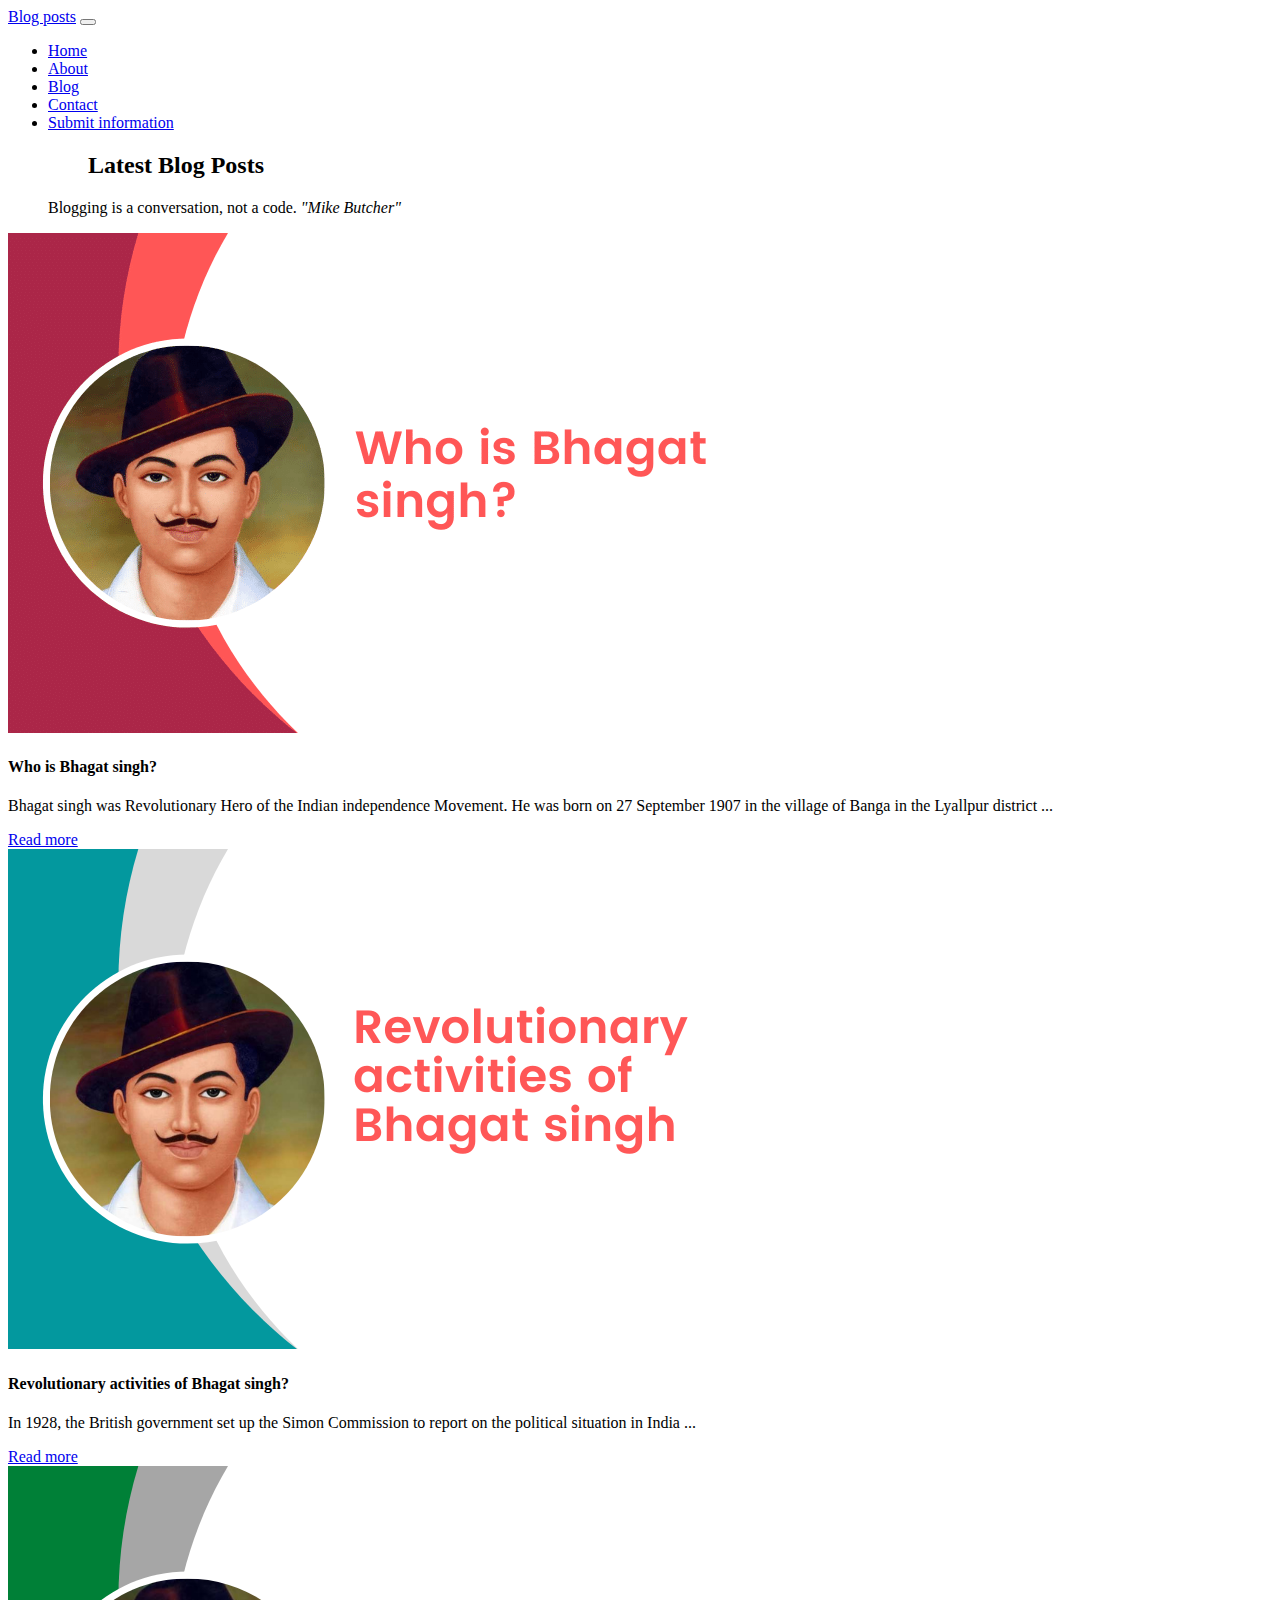
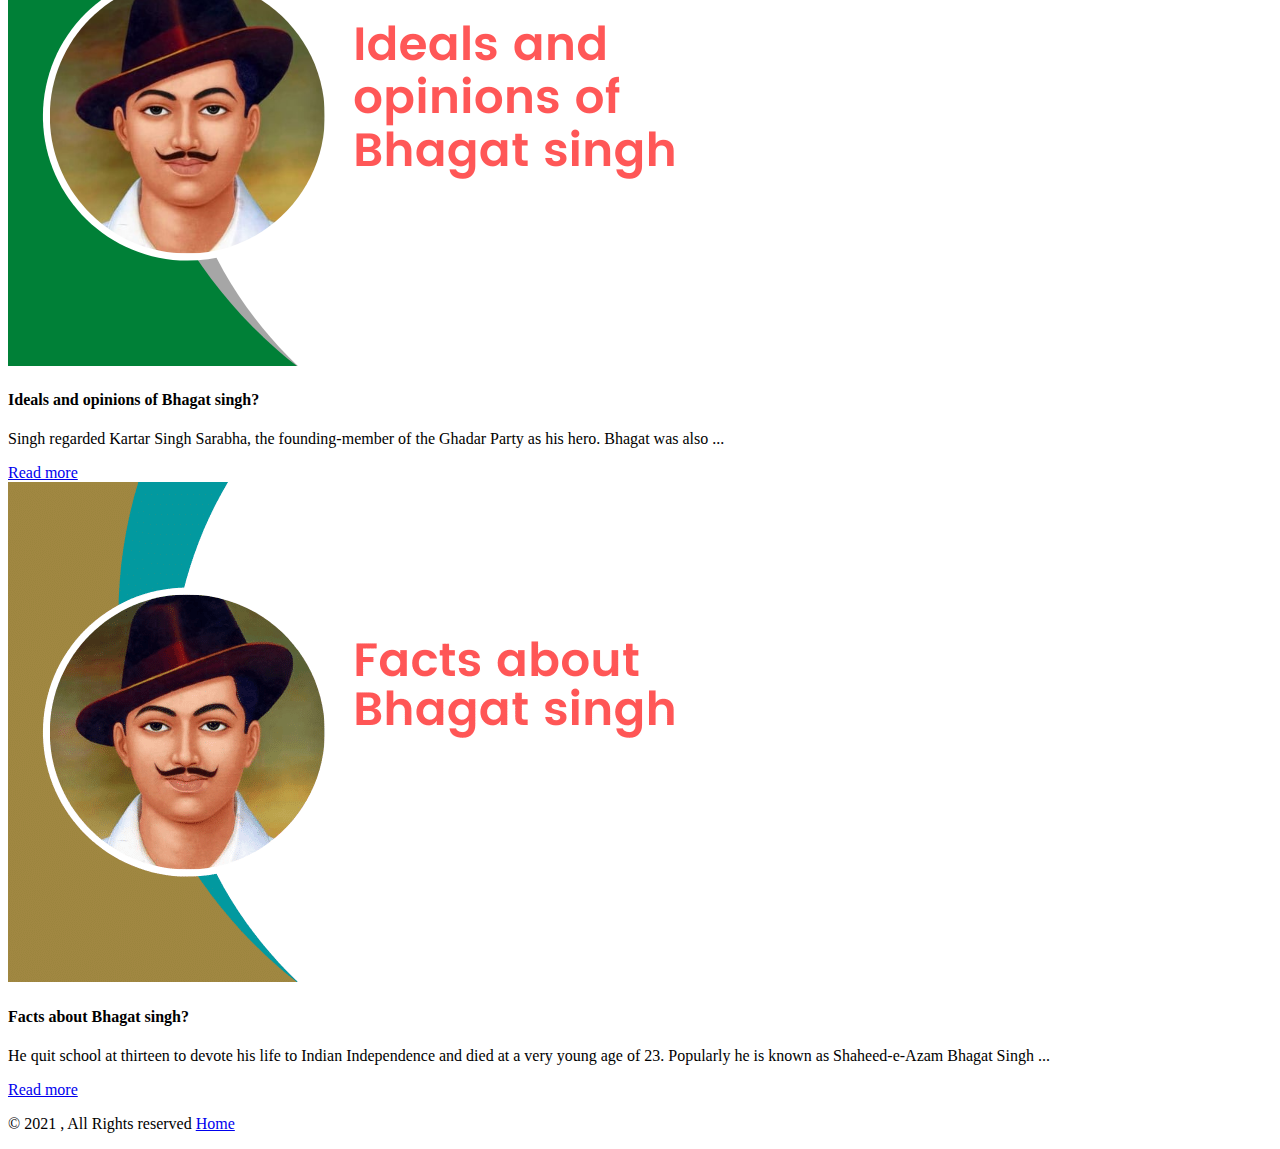
<file: blog.html>
<!doctype html>
<html lang="en">

<head>
    <!-- Required meta tags -->
    <meta charset="utf-8">
    <meta name="viewport" content="width=device-width, initial-scale=1">

    <!-- Bootstrap CSS -->
    <link href="https://cdn.jsdelivr.net/npm/bootstrap@5.1.3/dist/css/bootstrap.min.css" rel="stylesheet"
        integrity="sha384-1BmE4kWBq78iYhFldvKuhfTAU6auU8tT94WrHftjDbrCEXSU1oBoqyl2QvZ6jIW3" crossorigin="anonymous">

    <title>Blog post!</title>
</head>

<body>
    <nav class="navbar navbar-expand-lg navbar-light bg-dark">
        <div class="container container-fluid navbar navbar-dark bg-dark">
            <a class="navbar-brand" href="#">Blog posts</a>
            <button class="navbar-toggler" type="button" data-bs-toggle="collapse"
                data-bs-target="#navbarSupportedContent" aria-controls="navbarSupportedContent" aria-expanded="false"
                aria-label="Toggle navigation">
                <span class="navbar-toggler-icon"></span>
            </button>
            
            <ul class="nav navbar-nav navbar-right">
                <li class="nav-item">
                    <a class="nav-link " aria-current="page" href="/">Home</a>
                </li>
                <li class="nav-item">
                    <a class="nav-link" href="about.html">About</a>
                </li>
                <li class="nav-item">
                    <a class="nav-link active" href="blog.html">Blog</a>
                </li>
                <li class="nav-item">
                    <a class="nav-link" href="contact.html">Contact</a>
                </li>
                <li class="nav-item " style="width: 200px;">
                    <a class="nav-link" href="submit.html">Submit information</a>
                </li>
            </ul>
        </div>
    </nav>
    <figure class="text-center my-3">
        <blockquote class="blockquote">
            <h2>Latest Blog Posts</h2>
        </blockquote>
        <figcaption class="blockquote-footer">
            Blogging is a conversation, not a code. <cite title="Source Title">"Mike Butcher"</cite>
        </figcaption>
    </figure>

    <div class="container">
        <div class="album py-5 bg-light">
            <div class="container">

                <div class="row row-cols-1 row-cols-sm-2 row-cols-md-3 g-3">
                    <div class="col">
                        <div class="card shadow-sm">
                            <img src="bhagat-blog-1.png" alt="Post-thumbnail">

                            <div class="card-body">
                                <h4>Who is Bhagat singh?</h4>
                                <p class="card-text">Bhagat singh was Revolutionary Hero of the Indian independence Movement. 
                                    He was born on 27 September 1907 in the village of Banga in the 
                                    Lyallpur district ...
                                </p>
                                <div class="d-flex justify-content-between align-items-center">
                                    <div >
                                        <a class="btn btn-primary" href="Who-is-Bhagat-singh.html" role="button">Read more</a>
                                    </div>
                                </div>
                            </div>
                        </div>
                    </div>
                    <div class="col">
                        <div class="card shadow-sm">
                            <img src="bhagat-blog-2.png" alt="Post-thumbnail">


                            <div class="card-body">
                                <h4>Revolutionary activities of Bhagat singh?</h4>
                                <p class="card-text">In 1928, the British government set up the Simon Commission to report on the political situation in India ...</p>
                                <div class="d-flex justify-content-between align-items-center">
                                    <div >
                                        <a class="btn btn-primary" href="Revolutionary-activities-of-Bhagat-singh.html" role="button">Read more</a>
                                    </div>
                                </div>
                            </div>
                        </div>
                    </div>
                    <div class="col">
                        <div class="card shadow-sm">
                            <img src="bhagat-blog-3.png" alt="Post-thumbnail">
                            <div class="card-body">
                                <h4>Ideals and opinions of Bhagat singh?</h4>

                                <p class="card-text">Singh regarded Kartar Singh Sarabha, the founding-member of the Ghadar Party as his hero. Bhagat was also ...</p>
                                <div class="d-flex justify-content-between align-items-center">
                                    <div >
                                        <a class="btn btn-primary" href="Ideals-and-opinions-of-Bhagat-singh.html" role="button">Read more</a>
                                    </div>
                                </div>
                            </div>
                        </div>
                    </div>

                   
                    <div class="col">
                        <div class="card shadow-sm">
                            <img src="bhagat-blog-5.png" alt="Post-thumbnail">
                            <div class="card-body">
                                <h4>Facts about Bhagat singh?</h4>
                                <p class="card-text">He quit school at thirteen to devote his life to Indian Independence and died at a very young age of 23. Popularly he is known as Shaheed-e-Azam Bhagat Singh ...</p>
                                <div class="d-flex justify-content-between align-items-center">
                                    <div >
                                        <a class="btn btn-primary" href="Facts-about-Bhagat-singh.html" role="button">Read more</a>
                                    </div>
                                </div>
                            </div>
                        </div>
                    </div>
                                   
                    
                   
                </div>
            </div>
        </div>
    </div>
    <footer class="py-3 container border-header">
        
        
        <p class="text-center text-muted">© 2021 , All Rights reserved <a href="/">Home</a> </p>
      </footer>
    <!-- Optional JavaScript; choose one of the two! -->

    <!-- Option 1: Bootstrap Bundle with Popper -->
    <script src="https://cdn.jsdelivr.net/npm/bootstrap@5.1.3/dist/js/bootstrap.bundle.min.js"
        integrity="sha384-ka7Sk0Gln4gmtz2MlQnikT1wXgYsOg+OMhuP+IlRH9sENBO0LRn5q+8nbTov4+1p"
        crossorigin="anonymous"></script>

    <!-- Option 2: Separate Popper and Bootstrap JS -->
    <!--
    <script src="https://cdn.jsdelivr.net/npm/@popperjs/core@2.10.2/dist/umd/popper.min.js" integrity="sha384-7+zCNj/IqJ95wo16oMtfsKbZ9ccEh31eOz1HGyDuCQ6wgnyJNSYdrPa03rtR1zdB" crossorigin="anonymous"></script>
    <script src="https://cdn.jsdelivr.net/npm/bootstrap@5.1.3/dist/js/bootstrap.min.js" integrity="sha384-QJHtvGhmr9XOIpI6YVutG+2QOK9T+ZnN4kzFN1RtK3zEFEIsxhlmWl5/YESvpZ13" crossorigin="anonymous"></script>
    -->
</body>

</html>
</file>
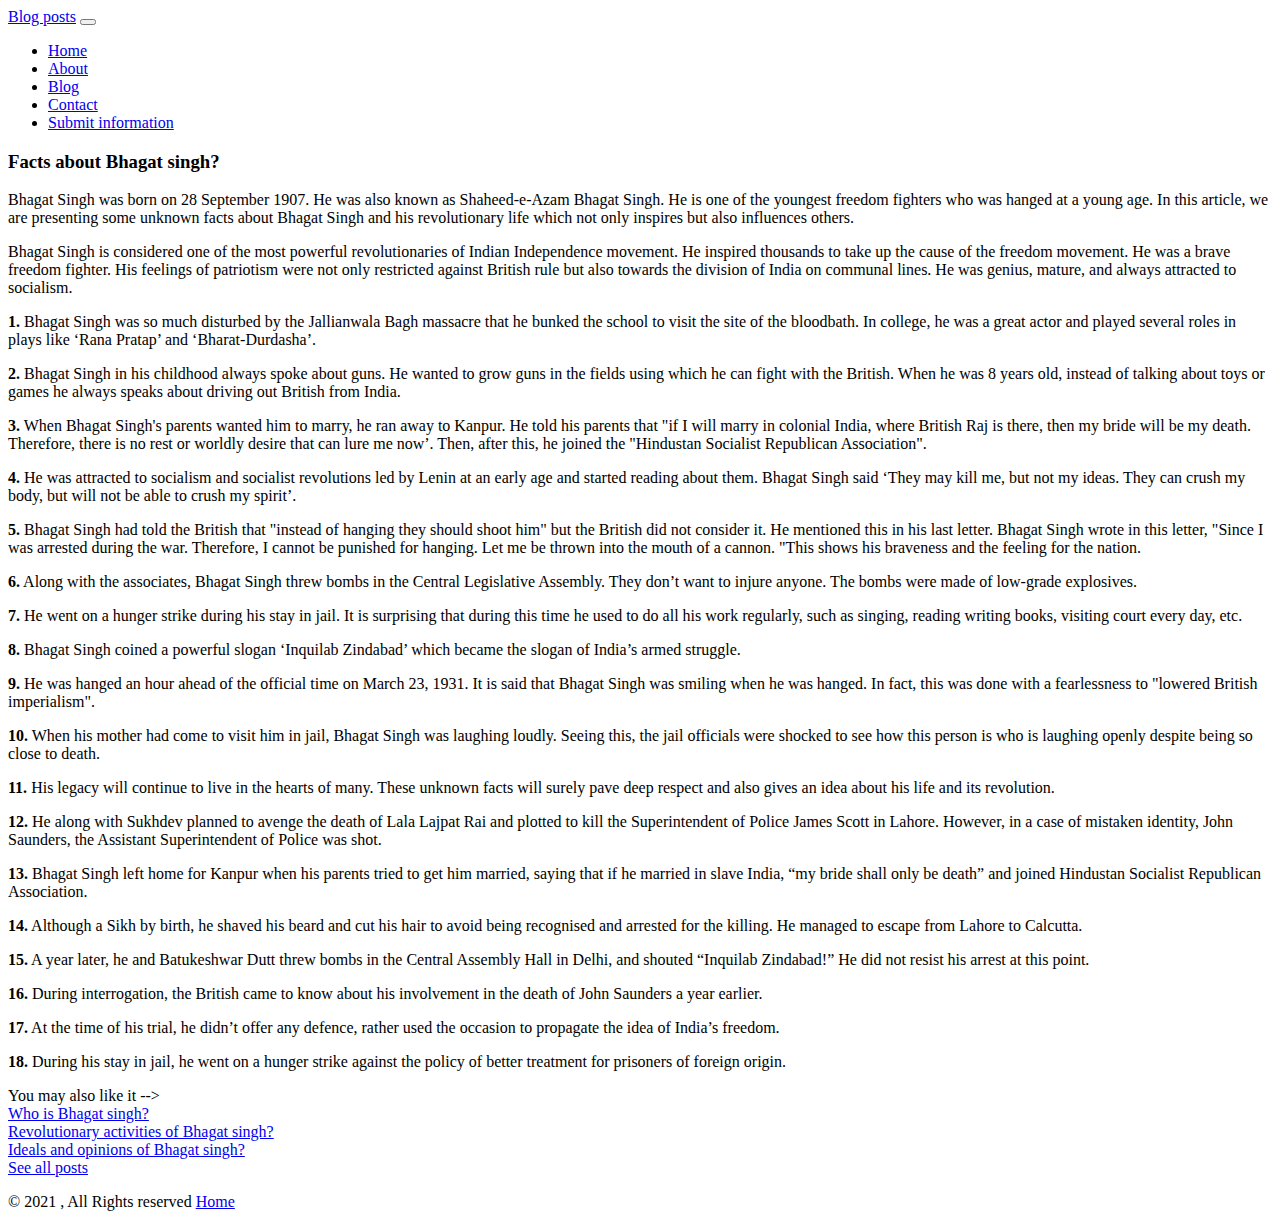
<file: Facts-about-Bhagat-singh.html>
<!doctype html>
<html lang="en">

<head>
    <!-- Required meta tags -->
    <meta charset="utf-8">
    <meta name="viewport" content="width=device-width, initial-scale=1">

    <!-- Bootstrap CSS -->
    <link href="https://cdn.jsdelivr.net/npm/bootstrap@5.1.3/dist/css/bootstrap.min.css" rel="stylesheet"
        integrity="sha384-1BmE4kWBq78iYhFldvKuhfTAU6auU8tT94WrHftjDbrCEXSU1oBoqyl2QvZ6jIW3" crossorigin="anonymous">

    <title>What is Bhagat singh?</title>
</head>

<body>
    <nav class="navbar navbar-expand-lg navbar-light bg-dark">
        <div class="container container-fluid navbar navbar-dark bg-dark">
            <a class="navbar-brand" href="#">Blog posts</a>
            <button class="navbar-toggler" type="button" data-bs-toggle="collapse"
                data-bs-target="#navbarSupportedContent" aria-controls="navbarSupportedContent" aria-expanded="false"
                aria-label="Toggle navigation">
                <span class="navbar-toggler-icon"></span>
            </button>

            <ul class="nav navbar-nav navbar-right">
                <li class="nav-item">
                    <a class="nav-link " aria-current="page" href="/">Home</a>
                </li>
                <li class="nav-item">
                    <a class="nav-link" href="about.html">About</a>
                </li>
                <li class="nav-item">
                    <a class="nav-link active" href="blog.html">Blog</a>
                </li>
                <li class="nav-item">
                    <a class="nav-link" href="contact.html">Contact</a>
                </li>
                <li class="nav-item " style="width: 200px;">
                    <a class="nav-link" href="submit.html">Submit information</a>
                </li>
            </ul>
        </div>
    </nav>

    <div class="container py-3">

        <div class="text-left title py-3">
            <h3>Facts about Bhagat singh? </h3>
            <p>Bhagat Singh was born on 28 September 1907. He was also known as Shaheed-e-Azam Bhagat Singh. He is one
                of
                the youngest freedom fighters who was hanged at a young age. In this article, we are presenting some
                unknown
                facts about Bhagat Singh and his revolutionary life which not only inspires but also influences others.
            <p>
            <p>Bhagat Singh is considered one of the most powerful revolutionaries of Indian Independence movement. He
                inspired thousands to take up the cause of the freedom movement.

                He was a brave freedom fighter. His feelings of patriotism were not only restricted against British rule
                but also towards the division of India on communal lines. He was genius, mature, and always attracted to
                socialism.</p>
            <p><b>1.</b> Bhagat Singh was so much disturbed by the Jallianwala Bagh massacre that he bunked the school
                to visit
                the site of the bloodbath. In college, he was a great actor and played several roles in plays like ‘Rana
                Pratap’ and ‘Bharat-Durdasha’.</p>
            <p><b>2.</b> Bhagat Singh in his childhood always spoke about guns. He wanted to grow guns in the fields
                using
                which he can fight with the British. When he was 8 years old, instead of talking about toys or games he
                always speaks about driving out British from India.
            </p>
            <p><b>3.</b> When Bhagat Singh's parents wanted him to marry, he ran away to Kanpur. He told his parents
                that "if I
                will marry in colonial India, where British Raj is there, then my bride will be my death. Therefore,
                there is no rest or worldly desire that can lure me now’. Then, after this, he joined the "Hindustan
                Socialist Republican Association".
            </p>
            <p><b>4.</b> He was attracted to socialism and socialist revolutions led by Lenin at an early age and
                started
                reading about them. Bhagat Singh said ‘They may kill me, but not my ideas. They can crush my body, but
                will not be able to crush my spirit’.
            </p>
            <p><b>5. </b>Bhagat Singh had told the British that "instead of hanging they should shoot him" but the
                British did
                not consider it. He mentioned this in his last letter. Bhagat Singh wrote in this letter, "Since I was
                arrested during the war. Therefore, I cannot be punished for hanging. Let me be thrown into the mouth of
                a cannon. "This shows his braveness and the feeling for the nation.
            </p>
            <p><b>6.</b> </b>Along with the associates, Bhagat Singh threw bombs in the Central Legislative Assembly.
                They don’t
                want to injure anyone. The bombs were made of low-grade explosives.

            </p>
            <p><b>7.</b> He went on a hunger strike during his stay in jail. It is surprising that during this time he
                used to
                do all his work regularly, such as singing, reading writing books, visiting court every day, etc.

            </p>
            <p><b>8.</b> Bhagat Singh coined a powerful slogan ‘Inquilab Zindabad’ which became the slogan of India’s
                armed
                struggle.

            </p>
            <p><b>9.</b> He was hanged an hour ahead of the official time on March 23, 1931. It is said that Bhagat
                Singh was
                smiling when he was hanged. In fact, this was done with a fearlessness to "lowered British imperialism".

            </p>
            <p><b>10.</b> When his mother had come to visit him in jail, Bhagat Singh was laughing loudly. Seeing this,
                the
                jail officials were shocked to see how this person is who is laughing openly despite being so close to
                death.

            </p>
            <p><b>11.</b> His legacy will continue to live in the hearts of many. These unknown facts will surely pave deep respect
                and also gives an idea about his life and its revolution.

            </p>
            <p ><b>12.</b> He along with Sukhdev planned to avenge the death of Lala Lajpat Rai and plotted to kill the Superintendent of Police James Scott in Lahore. However, in a case of mistaken identity, John Saunders, the Assistant Superintendent of Police was shot.
            </p>
            <p><b>13.</b> Bhagat Singh left home for Kanpur when his parents tried to get him married, saying that if he married in slave India, “my bride shall only be death” and joined Hindustan Socialist Republican Association.

            </p>
            <p><b>14.</b> Although a Sikh by birth, he shaved his beard and cut his hair to avoid being recognised and arrested for the killing. He managed to escape from Lahore to Calcutta.

            </p>
            <p><b>15.</b> A year later, he and Batukeshwar Dutt threw bombs in the Central Assembly Hall in Delhi, and shouted “Inquilab Zindabad!” He did not resist his arrest at this point.

            </p>
            <p><b>16.</b> During interrogation, the British came to know about his involvement in the death of John Saunders a year earlier.

            </p>
            <p><b>17.</b> At the time of his trial, he didn’t offer any defence, rather used the occasion to propagate the idea of India’s freedom.

            </p>
            <p><b>18.</b> During his stay in jail, he went on a hunger strike against the policy of better treatment for prisoners of foreign origin.

            </p>
            You may also like it  -->
            <li><a href="Who-is-Bhagat-singh.html">Who is Bhagat singh?</a><br>
            <li><a href="Revolutionary-activities-of-Bhagat-singh.html">Revolutionary activities of Bhagat singh?</a><br></li>
            <li><a href="Ideals-and-opinions-of-Bhagat-singh.html">Ideals and opinions of Bhagat singh?</a><br></li>
        </div>
        <div class="d-flex justify-content-between align-items-center">
            <div >
                <a class="btn btn-primary" href="blog.html" role="button">See all posts</a>
            </div>
        </div>
        <div class="row counters position-relative">

        </div>

    </div>

    <footer class="py-3 container border-header">
        <p class="text-center text-muted">© 2021 , All Rights reserved <a href="/">Home</a> </p>
    </footer>
    <!-- Optional JavaScript; choose one of the two! -->

    <!-- Option 1: Bootstrap Bundle with Popper -->
    <script src="https://cdn.jsdelivr.net/npm/bootstrap@5.1.3/dist/js/bootstrap.bundle.min.js"
        integrity="sha384-ka7Sk0Gln4gmtz2MlQnikT1wXgYsOg+OMhuP+IlRH9sENBO0LRn5q+8nbTov4+1p"
        crossorigin="anonymous"></script>

    <!-- Option 2: Separate Popper and Bootstrap JS -->
    <!--
    <script src="https://cdn.jsdelivr.net/npm/@popperjs/core@2.10.2/dist/umd/popper.min.js" integrity="sha384-7+zCNj/IqJ95wo16oMtfsKbZ9ccEh31eOz1HGyDuCQ6wgnyJNSYdrPa03rtR1zdB" crossorigin="anonymous"></script>
    <script src="https://cdn.jsdelivr.net/npm/bootstrap@5.1.3/dist/js/bootstrap.min.js" integrity="sha384-QJHtvGhmr9XOIpI6YVutG+2QOK9T+ZnN4kzFN1RtK3zEFEIsxhlmWl5/YESvpZ13" crossorigin="anonymous"></script>
    -->
</body>

</html>
</file>
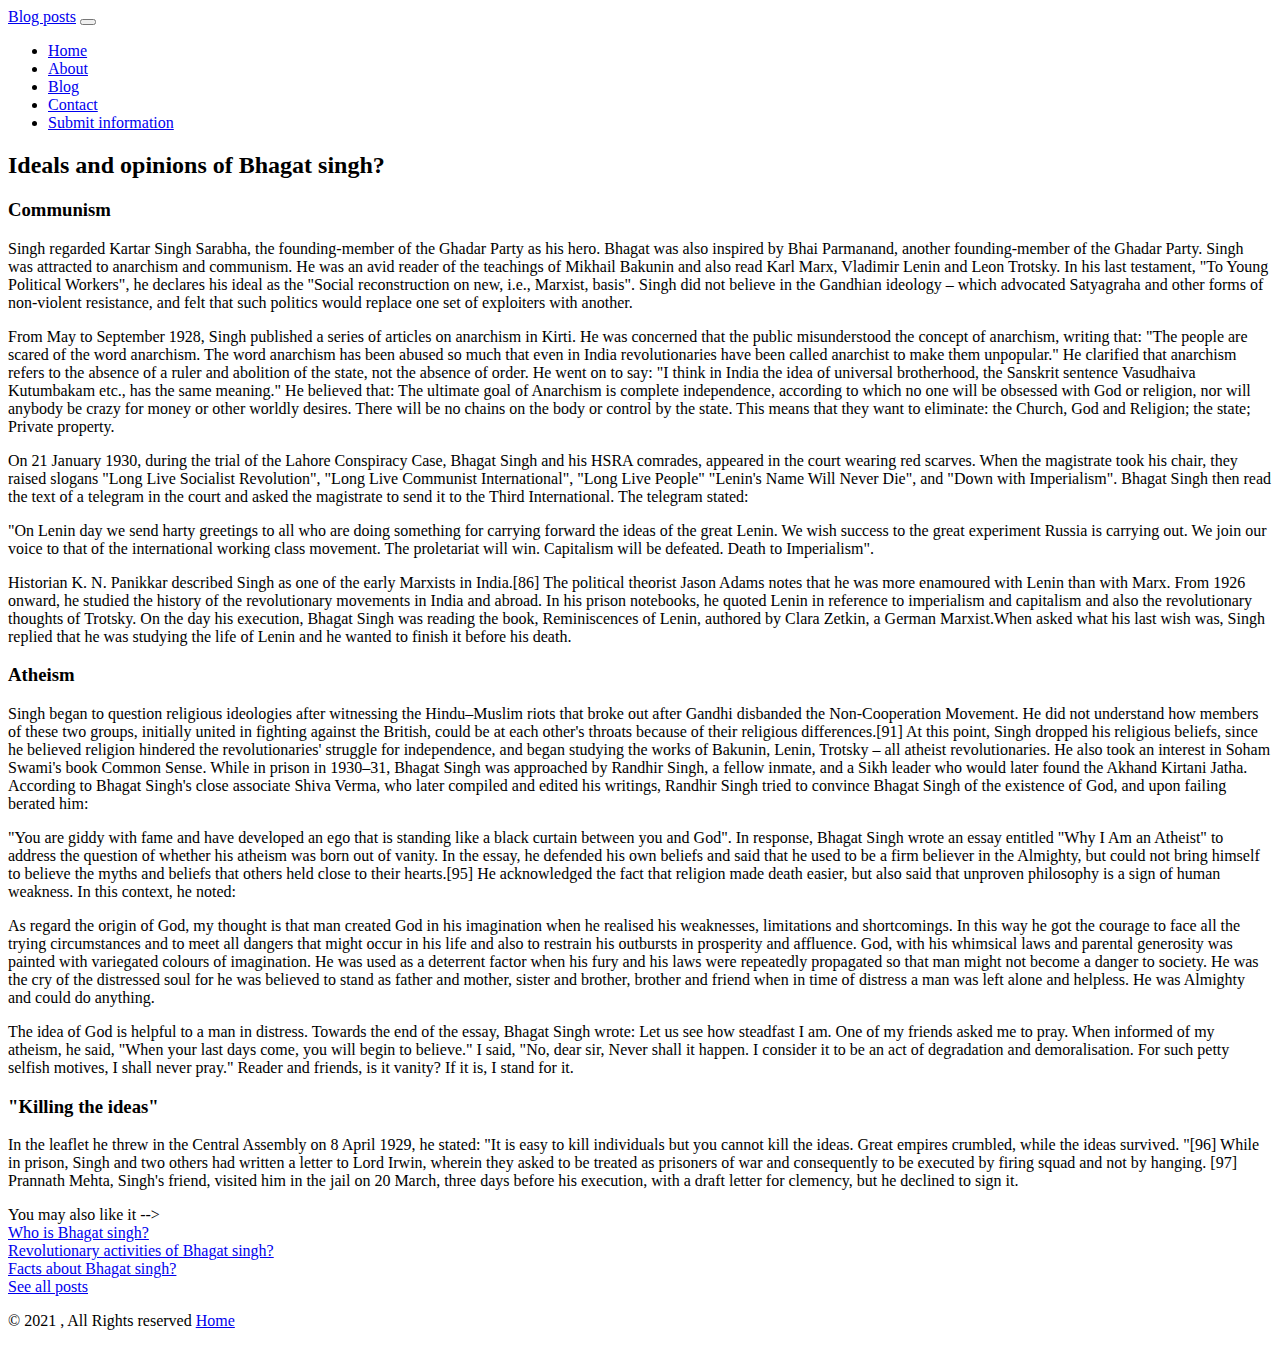
<file: Ideals-and-opinions-of-Bhagat-singh.html>
<!doctype html>
<html lang="en">

<head>
    <!-- Required meta tags -->
    <meta charset="utf-8">
    <meta name="viewport" content="width=device-width, initial-scale=1">

    <!-- Bootstrap CSS -->
    <link href="https://cdn.jsdelivr.net/npm/bootstrap@5.1.3/dist/css/bootstrap.min.css" rel="stylesheet"
        integrity="sha384-1BmE4kWBq78iYhFldvKuhfTAU6auU8tT94WrHftjDbrCEXSU1oBoqyl2QvZ6jIW3" crossorigin="anonymous">

    <title>Ideals and opinions of Bhagat singh</title>
</head>

<body>
    <nav class="navbar navbar-expand-lg navbar-light bg-dark">
        <div class="container container-fluid navbar navbar-dark bg-dark">
            <a class="navbar-brand" href="#">Blog posts</a>
            <button class="navbar-toggler" type="button" data-bs-toggle="collapse"
                data-bs-target="#navbarSupportedContent" aria-controls="navbarSupportedContent" aria-expanded="false"
                aria-label="Toggle navigation">
                <span class="navbar-toggler-icon"></span>
            </button>

            <ul class="nav navbar-nav navbar-right">
                <li class="nav-item">
                    <a class="nav-link " aria-current="page" href="/">Home</a>
                </li>
                <li class="nav-item">
                    <a class="nav-link" href="about.html">About</a>
                </li>
                <li class="nav-item">
                    <a class="nav-link active" href="blog.html">Blog</a>
                </li>
                <li class="nav-item">
                    <a class="nav-link" href="contact.html">Contact</a>
                </li>
                <li class="nav-item " style="width: 200px;">
                    <a class="nav-link" href="submit.html">Submit information</a>
                </li>
            </ul>
        </div>
    </nav>

    <div class="container py-3">

        <div class="text-left title py-3">
            <h2>Ideals and opinions of Bhagat singh?
            </h2>
            <h3>Communism</h3>
            <p>Singh regarded Kartar Singh Sarabha, the founding-member of the Ghadar Party as his hero. Bhagat was also
                inspired by Bhai Parmanand,
                another founding-member of the Ghadar Party. Singh was attracted to anarchism and communism. He was an
                avid reader
                of the teachings of Mikhail Bakunin and also read Karl Marx, Vladimir Lenin and Leon Trotsky. In his
                last testament,
                "To Young Political Workers", he declares his ideal as the "Social reconstruction on new, i.e., Marxist,
                basis".
                Singh did not believe in the Gandhian ideology – which advocated Satyagraha and other forms of
                non-violent resistance,
                and felt that such politics would replace one set of exploiters with another.</p>

            <p>From May to September 1928, Singh published a series of articles on anarchism in Kirti. He was concerned
                that the public
                misunderstood the concept of anarchism, writing that: "The people are scared of the word anarchism. The
                word anarchism
                has been abused so much that even in India revolutionaries have been called anarchist to make them
                unpopular." He clarified
                that anarchism refers to the absence of a ruler and abolition of the state, not the absence of order. He
                went on to say:
                "I think in India the idea of universal brotherhood, the Sanskrit sentence Vasudhaiva Kutumbakam etc.,
                has the same meaning." He believed that:
                The ultimate goal of Anarchism is complete independence, according to which no one will be obsessed with
                God or religion,
                nor will anybody be crazy for money or other worldly desires. There will be no chains on the body or
                control by the state.
                This means that they want to eliminate: the Church, God and Religion; the state; Private property.</p>

            <p>On 21 January 1930, during the trial of the Lahore Conspiracy Case, Bhagat Singh and his HSRA comrades,
                appeared in the
                court wearing red scarves. When the magistrate took his chair, they raised slogans "Long Live Socialist
                Revolution",
                "Long Live Communist International", "Long Live People" "Lenin's Name Will Never Die", and "Down with
                Imperialism".
                Bhagat Singh then read the text of a telegram in the court and asked the magistrate to send it to the
                Third
                International. The telegram stated:</p>
            <p>"On Lenin day we send harty greetings to all who are doing something for carrying forward the ideas of
                the great
                Lenin. We wish success to the great experiment Russia is carrying out. We join our voice to that of the
                international
                working class movement. The proletariat will win. Capitalism will be defeated. Death to Imperialism".
            </p>

            <p>Historian K. N. Panikkar described Singh as one of the early Marxists in India.[86] The political
                theorist Jason
                Adams notes that he was more enamoured with Lenin than with Marx. From 1926 onward, he studied the
                history of
                the revolutionary movements in India and abroad. In his prison notebooks, he quoted Lenin in reference
                to imperialism
                and capitalism and also the revolutionary thoughts of Trotsky.

                On the day his execution, Bhagat Singh was reading the book, Reminiscences of Lenin, authored by Clara
                Zetkin, a
                German Marxist.When asked what his last wish was, Singh replied that he was studying the life of Lenin
                and he wanted to finish it before his death.</p>

            <h3>Atheism</h3>
            <p>Singh began to question religious ideologies after witnessing the Hindu–Muslim riots that broke out after
                Gandhi
                disbanded the Non-Cooperation Movement. He did not understand how members of these two groups, initially
                united
                in fighting against the British, could be at each other's throats because of their religious
                differences.[91]
                At this point, Singh dropped his religious beliefs, since he believed religion hindered the
                revolutionaries'
                struggle for independence, and began studying the works of Bakunin, Lenin, Trotsky – all atheist
                revolutionaries.
                He also took an interest in Soham Swami's book Common Sense.

                While in prison in 1930–31, Bhagat Singh was approached by Randhir Singh, a fellow inmate, and a Sikh
                leader
                who would later found the Akhand Kirtani Jatha. According to Bhagat Singh's close associate Shiva Verma,
                who later compiled and edited his writings, Randhir Singh tried to convince Bhagat Singh of the
                existence
                of God, and upon failing berated him:</p>
            <p> "You are giddy with fame and have developed an ego that is standing
                like a black curtain between you and God". In response, Bhagat Singh wrote an essay entitled
                "Why I Am an Atheist" to address the question of whether his atheism was born out of vanity.
                In the essay, he defended his own beliefs and said that he used to be a firm believer in the
                Almighty, but could not bring himself to believe the myths and beliefs that others held close to
                their hearts.[95] He acknowledged the fact that religion made death easier, but also said that
                unproven philosophy is a sign of human weakness. In this context, he noted:</p>
            <p>

                As regard the origin of God, my thought is that man created God in his imagination when he realised
                his weaknesses, limitations and shortcomings. In this way he got the courage to face all the trying
                circumstances and to meet all dangers that might occur in his life and also to restrain his outbursts
                in prosperity and affluence. God, with his whimsical laws and parental generosity was painted with
                variegated colours of imagination. He was used as a deterrent factor when his fury and his laws were
                repeatedly propagated so that man might not become a danger to society. He was the cry of the distressed
                soul for he was believed to stand as father and mother, sister and brother, brother and friend when in
                time of distress a man was left alone and helpless. He was Almighty and could do anything. </p>
            <p>
                The idea of God is helpful to a man in distress.

                Towards the end of the essay, Bhagat Singh wrote:

                Let us see how steadfast I am. One of my friends asked me to pray. When informed of my atheism,
                he said, "When your last days come, you will begin to believe." I said, "No, dear sir, Never shall
                it happen. I consider it to be an act of degradation and demoralisation. For such petty selfish motives,
                I shall never pray." Reader and friends, is it vanity? If it is, I stand for it.</p>

            <h3>"Killing the ideas"</h3>
            <p>In the leaflet he threw in the Central Assembly on 8 April 1929, he stated: "It is easy to
                kill individuals but you cannot kill the ideas. Great empires crumbled, while the ideas survived.
                "[96] While in prison, Singh and two others had written a letter to Lord Irwin, wherein they asked
                to be treated as prisoners of war and consequently to be executed by firing squad and not by hanging.
                [97] Prannath Mehta, Singh's friend, visited him in the jail on 20 March, three days before his
                execution, with a draft letter for clemency, but he declined to sign it.</p>
            You may also like it -->
            <li><a href="Who-is-Bhagat-singh.html">Who is Bhagat singh?</a><br>
            <li><a href="Revolutionary-activities-of-Bhagat-singh.html">Revolutionary activities of Bhagat
                    singh?</a><br></li>
            <li><a href="Facts-about-Bhagat-singh.html">Facts about Bhagat singh?</a></li>
        </div>
        <div class="d-flex justify-content-between align-items-center">
            <div >
                <a class="btn btn-primary" href="blog.html" role="button">See all posts</a>
            </div>
        </div>
        <div class="row counters position-relative">

        </div>

    </div>

    <footer class="py-3 container border-header">
        <p class="text-center text-muted">© 2021 , All Rights reserved <a href="/">Home</a> </p>
    </footer>
    <!-- Optional JavaScript; choose one of the two! -->

    <!-- Option 1: Bootstrap Bundle with Popper -->
    <script src="https://cdn.jsdelivr.net/npm/bootstrap@5.1.3/dist/js/bootstrap.bundle.min.js"
        integrity="sha384-ka7Sk0Gln4gmtz2MlQnikT1wXgYsOg+OMhuP+IlRH9sENBO0LRn5q+8nbTov4+1p"
        crossorigin="anonymous"></script>

    <!-- Option 2: Separate Popper and Bootstrap JS -->
    <!--
    <script src="https://cdn.jsdelivr.net/npm/@popperjs/core@2.10.2/dist/umd/popper.min.js" integrity="sha384-7+zCNj/IqJ95wo16oMtfsKbZ9ccEh31eOz1HGyDuCQ6wgnyJNSYdrPa03rtR1zdB" crossorigin="anonymous"></script>
    <script src="https://cdn.jsdelivr.net/npm/bootstrap@5.1.3/dist/js/bootstrap.min.js" integrity="sha384-QJHtvGhmr9XOIpI6YVutG+2QOK9T+ZnN4kzFN1RtK3zEFEIsxhlmWl5/YESvpZ13" crossorigin="anonymous"></script>
    -->
</body>

</html>
</file>
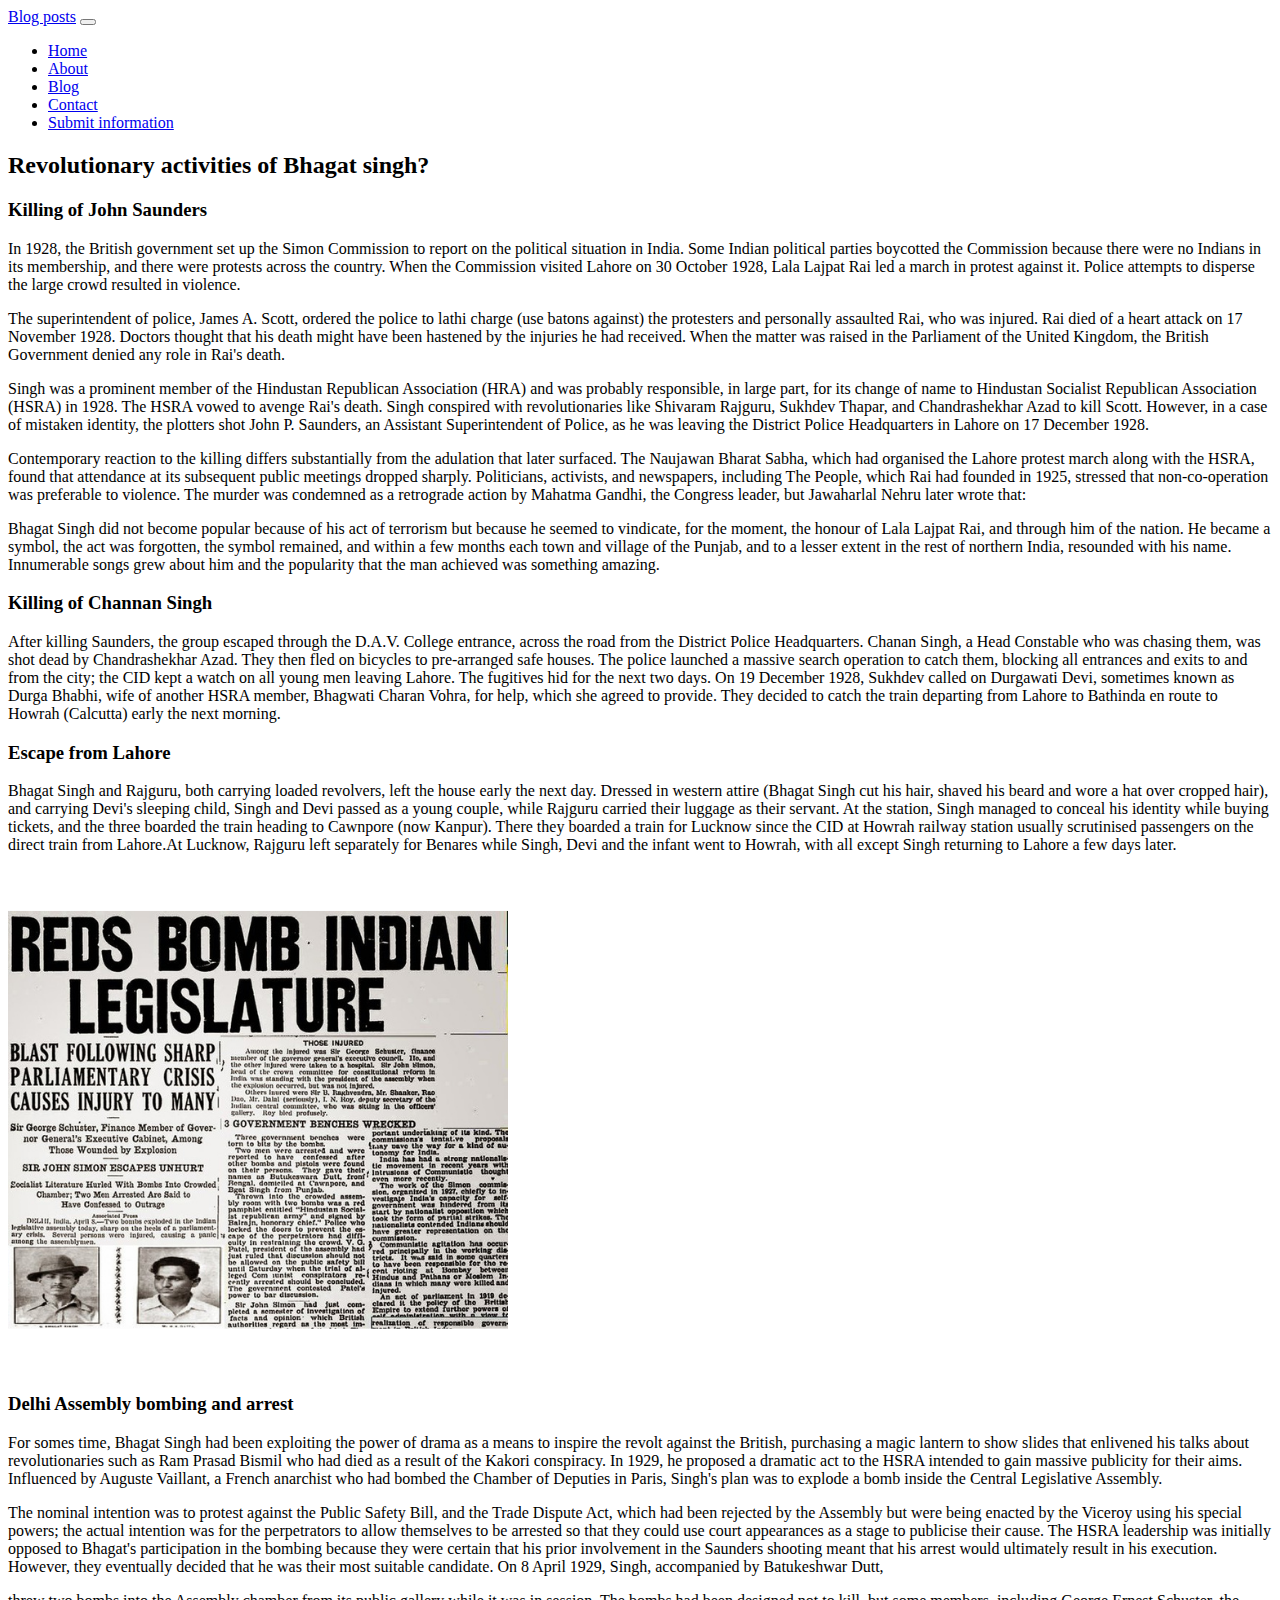
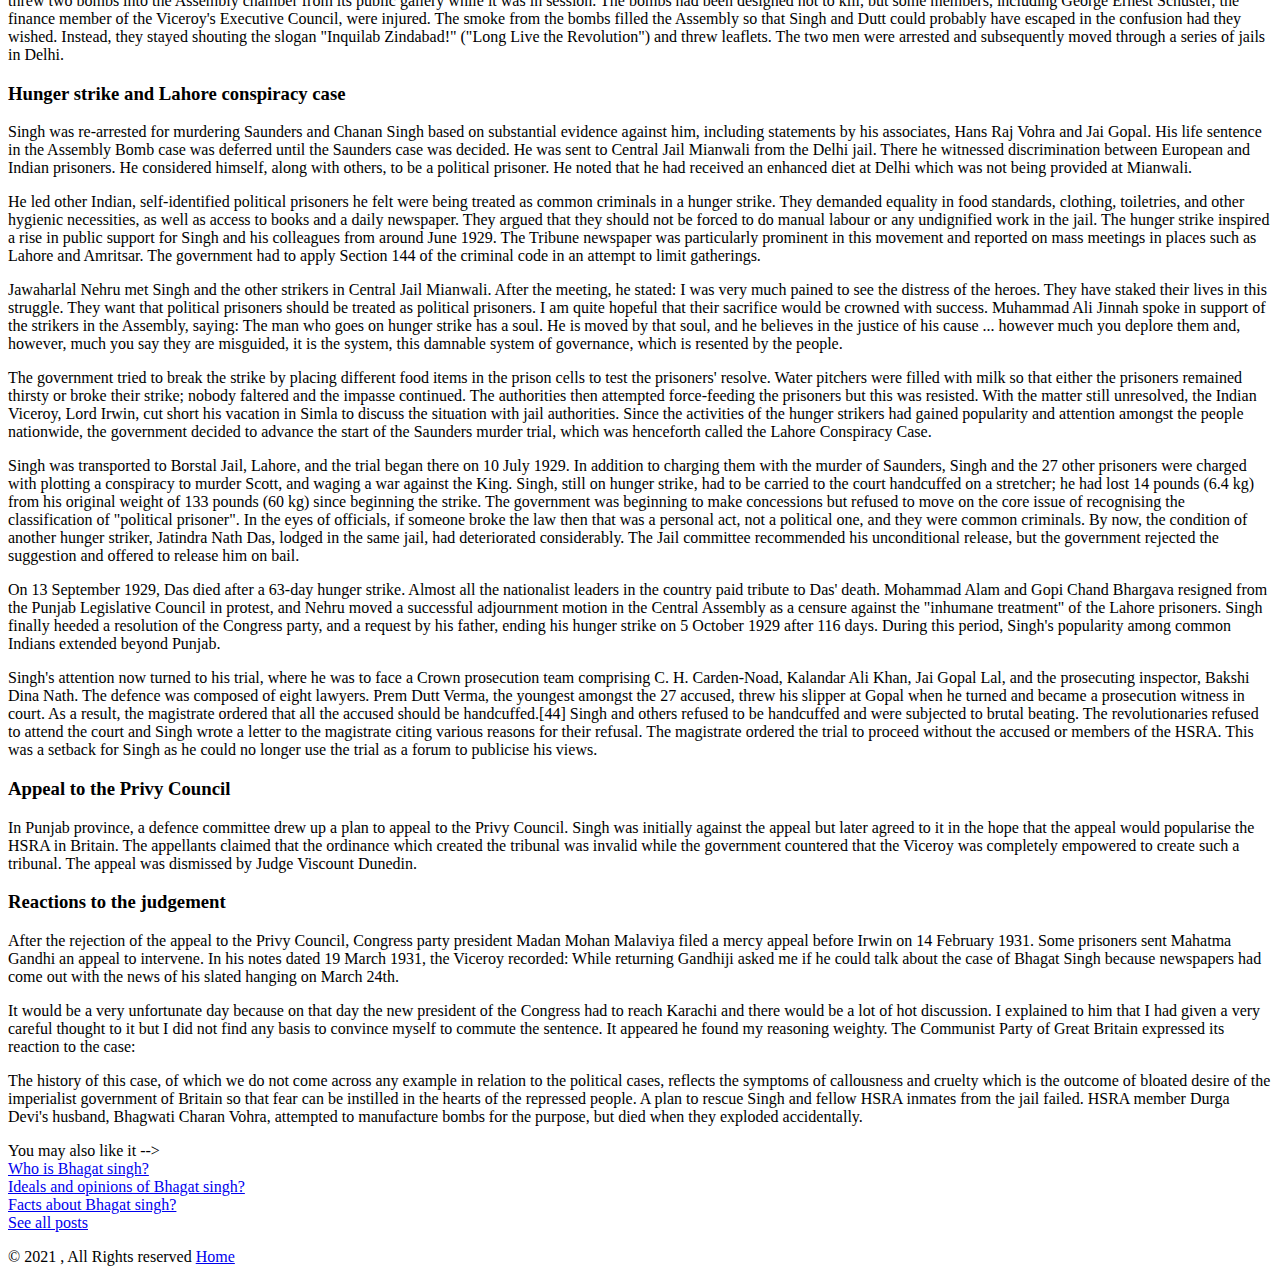
<file: Revolutionary-activities-of-Bhagat-singh.html>
<!doctype html>
<html lang="en">

<head>
    <!-- Required meta tags -->
    <meta charset="utf-8">
    <meta name="viewport" content="width=device-width, initial-scale=1">

    <!-- Bootstrap CSS -->
    <link href="https://cdn.jsdelivr.net/npm/bootstrap@5.1.3/dist/css/bootstrap.min.css" rel="stylesheet"
        integrity="sha384-1BmE4kWBq78iYhFldvKuhfTAU6auU8tT94WrHftjDbrCEXSU1oBoqyl2QvZ6jIW3" crossorigin="anonymous">

    <title>Revolutionary activities of Bhagat singh?</title>
</head>

<body>
    <nav class="navbar navbar-expand-lg navbar-light bg-dark">
        <div class="container container-fluid navbar navbar-dark bg-dark">
            <a class="navbar-brand" href="#">Blog posts</a>
            <button class="navbar-toggler" type="button" data-bs-toggle="collapse"
                data-bs-target="#navbarSupportedContent" aria-controls="navbarSupportedContent" aria-expanded="false"
                aria-label="Toggle navigation">
                <span class="navbar-toggler-icon"></span>
            </button>

            <ul class="nav navbar-nav navbar-right">
                <li class="nav-item">
                    <a class="nav-link " aria-current="page" href="/">Home</a>
                </li>
                <li class="nav-item">
                    <a class="nav-link" href="about.html">About</a>
                </li>
                <li class="nav-item">
                    <a class="nav-link active" href="blog.html">Blog</a>
                </li>
                <li class="nav-item">
                    <a class="nav-link" href="contact.html">Contact</a>
                </li>
                <li class="nav-item " style="width: 200px;">
                    <a class="nav-link" href="submit.html">Submit information</a>
                </li>
            </ul>
        </div>
    </nav>

    <div class="container">

        <div class="text-left title py-3">
            <h2>Revolutionary activities of Bhagat singh? </h2>
            <h3>Killing of John Saunders</h3>
            <p>In 1928, the British government set up the Simon Commission to report on the political situation in
                India. Some Indian political
                parties boycotted the Commission because there were no Indians in its membership, and there were
                protests across the country.
                When the Commission visited Lahore on 30 October 1928, Lala Lajpat Rai led a march in protest against
                it. Police attempts to
                disperse the large crowd resulted in violence. </p>
            <p>The superintendent of police, James A. Scott, ordered the police to lathi charge (use batons against) the
                protesters
                and personally assaulted Rai, who was injured. Rai died of a heart attack on 17 November 1928. Doctors
                thought that his death might
                have been hastened by the injuries he had received. When the matter was raised in the Parliament of the
                United Kingdom,
                the British Government denied any role in Rai's death.</p>

            <p>Singh was a prominent member of the Hindustan Republican Association (HRA) and was probably responsible,
                in large part,
                for its change of name to Hindustan Socialist Republican Association (HSRA) in 1928. The HSRA vowed to
                avenge Rai's
                death. Singh conspired with revolutionaries like Shivaram Rajguru, Sukhdev Thapar, and Chandrashekhar
                Azad to kill Scott.
                However, in a case of mistaken identity, the plotters shot John P. Saunders, an Assistant Superintendent
                of Police,
                as he was leaving the District Police Headquarters in Lahore on 17 December 1928.</p>


            <p> Contemporary reaction to the killing differs substantially from the adulation that later surfaced. The
                Naujawan Bharat Sabha,
                which had organised the Lahore protest march along with the HSRA, found that attendance at its
                subsequent public
                meetings dropped sharply. Politicians, activists, and newspapers, including The People, which Rai had
                founded in
                1925, stressed that non-co-operation was preferable to violence. The murder was condemned as a
                retrograde
                action by Mahatma Gandhi, the Congress leader, but Jawaharlal Nehru later wrote that: </p>
            <p>
                Bhagat Singh did not become popular because of his act of terrorism but because he seemed to vindicate,
                for the
                moment, the honour of Lala Lajpat Rai, and through him of the nation. He became a symbol, the act was
                forgotten,
                the symbol remained, and within a few months each town and village of the Punjab, and to a lesser extent
                in the rest
                of northern India, resounded with his name. Innumerable songs grew about him and the popularity that the
                man achieved was something amazing.</p>
            <h3>Killing of Channan Singh</h3>
            <p>After killing Saunders, the group escaped through the D.A.V. College entrance, across the road from the
                District
                Police Headquarters. Chanan Singh, a Head Constable who was chasing them, was shot dead by
                Chandrashekhar Azad.
                They then fled on bicycles to pre-arranged safe houses. The police launched a massive search operation
                to catch them,
                blocking all entrances and exits to and from the city; the CID kept a watch on all young men leaving
                Lahore.
                The fugitives hid for the next two days. On 19 December 1928, Sukhdev called on Durgawati Devi,
                sometimes known as Durga Bhabhi,
                wife of another HSRA member, Bhagwati Charan Vohra, for help, which she agreed to provide.
                They decided to catch the train departing from Lahore to Bathinda en route to Howrah (Calcutta) early
                the next morning.</p>
            <h3>Escape from Lahore</h3>
            <p>Bhagat Singh and Rajguru, both carrying loaded revolvers, left the house early the next day.
                Dressed in western attire (Bhagat Singh cut his hair, shaved his beard and wore a hat over cropped
                hair),
                and carrying Devi's sleeping child, Singh and Devi passed as a young couple, while Rajguru carried their
                luggage
                as their servant. At the station, Singh managed to conceal his identity while buying tickets, and the
                three
                boarded the train heading to Cawnpore (now Kanpur). There they boarded a train for Lucknow since the CID
                at
                Howrah railway station usually scrutinised passengers on the direct train from Lahore.At Lucknow,
                Rajguru
                left separately for Benares while Singh, Devi and the infant went to Howrah, with all except Singh
                returning to Lahore a few days later.</p>

            <span class="container"><img src="AssemblyBomb.png" class="img-thumbnail" alt="Assembly"></span>

            <h3>Delhi Assembly bombing and arrest</h3>
            <p>For somes time, Bhagat Singh had been exploiting the power of drama as a means to inspire the revolt
                against the British, purchasing a magic lantern to show slides that enlivened his talks
                about revolutionaries such as Ram Prasad Bismil who had died as a result of the Kakori conspiracy.
                In 1929, he proposed a dramatic act to the HSRA intended to gain massive publicity for their aims.
                Influenced by Auguste Vaillant, a French anarchist who had bombed the Chamber of Deputies in Paris,
                Singh's plan was to explode a bomb inside the Central Legislative Assembly. </p>
            <p>The nominal intention was to
                protest against the Public Safety Bill, and the Trade Dispute Act, which had been rejected by the
                Assembly
                but were being enacted by the Viceroy using his special powers; the actual intention was for the
                perpetrators
                to allow themselves to be arrested so that they could use court appearances as a stage to publicise
                their cause. The HSRA leadership was initially opposed to Bhagat's participation in the bombing
                because
                they were certain that
                his prior involvement in the Saunders shooting meant that his arrest would ultimately result in his
                execution. However,
                they eventually decided that he was their most suitable candidate. On 8 April 1929, Singh,
                accompanied
                by Batukeshwar Dutt,</p>

            <p>
                threw two bombs into the Assembly chamber from its public gallery while it was in session. The bombs
                had
                been designed
                not to kill, but some members, including George Ernest Schuster, the finance member of the Viceroy's
                Executive Council,
                were injured. The smoke from the bombs filled the Assembly so that Singh and Dutt could probably
                have
                escaped in the confusion
                had they wished. Instead, they stayed shouting the slogan "Inquilab Zindabad!" ("Long Live the
                Revolution") and threw leaflets.
                The two men were arrested and subsequently moved through a series of jails in Delhi.</p>
            <h3>Hunger strike and Lahore conspiracy case</h3>
            <p>Singh was re-arrested for murdering Saunders and Chanan Singh based on substantial evidence
                against him, including statements by his associates, Hans Raj Vohra and Jai Gopal.
                His life sentence in the Assembly Bomb case was deferred until the Saunders case was decided.
                He was sent to Central Jail Mianwali from the Delhi jail. There he witnessed discrimination between
                European and Indian prisoners. He considered himself, along with others, to be a political prisoner.
                He noted that he had received an enhanced diet at Delhi which was not being provided at Mianwali.
            </p>
            <p>He led other Indian, self-identified political prisoners he felt were being treated as common
                criminals
                in a hunger strike.
                They demanded equality in food standards, clothing, toiletries, and other hygienic necessities, as
                well
                as access to books and a daily newspaper.
                They argued that they should not be forced to do manual labour or any undignified work in the jail.

                The hunger strike inspired a rise in public support for Singh and his colleagues from around June
                1929.
                The Tribune newspaper was particularly prominent in this movement and reported on mass meetings in
                places
                such as Lahore and Amritsar. The government had to apply Section 144 of the criminal code in an
                attempt
                to limit gatherings.</p>

            <p>Jawaharlal Nehru met Singh and the other strikers in Central Jail Mianwali. After the meeting, he
                stated:
                I was very much pained to see the distress of the heroes. They have staked their lives in this
                struggle.
                They want that political prisoners should be treated as political prisoners. I am quite hopeful that
                their
                sacrifice would be crowned with success.
                Muhammad Ali Jinnah spoke in support of the strikers in the Assembly, saying:

                The man who goes on hunger strike has a soul. He is moved by that soul, and he believes in the
                justice
                of his cause ...
                however much you deplore them and, however, much you say they are misguided, it is the system, this
                damnable
                system of governance, which is resented by the people.</p>

            <p>The government tried to break the strike by placing different food items in the prison cells to test
                the
                prisoners' resolve.
                Water pitchers were filled with milk so that either the prisoners remained thirsty or broke their
                strike; nobody faltered
                and the impasse continued. The authorities then attempted force-feeding the prisoners but this was
                resisted.
                With the matter still unresolved, the Indian Viceroy, Lord Irwin, cut short his vacation in Simla to
                discuss
                the situation with jail authorities. Since the activities of the hunger strikers had gained
                popularity
                and
                attention amongst the people nationwide, the government decided to advance the start of the Saunders
                murder
                trial, which was henceforth called the Lahore Conspiracy Case.</p>
            <p> Singh was transported to Borstal Jail, Lahore,
                and the trial began there on 10 July 1929. In addition to charging them with the murder of Saunders,
                Singh and
                the 27 other prisoners were charged with plotting a conspiracy to murder Scott, and waging a war
                against
                the King.
                Singh, still on hunger strike, had to be carried to the court handcuffed on a stretcher; he had lost
                14
                pounds (6.4 kg)
                from his original weight of 133 pounds (60 kg) since beginning the strike.

                The government was beginning to make concessions but refused to move on the core issue of
                recognising
                the classification of "political prisoner".
                In the eyes of officials, if someone broke the law then that was a personal act,
                not a political one, and they were common criminals. By now, the condition of another hunger
                striker,
                Jatindra Nath Das, lodged in the same jail, had deteriorated considerably. The Jail committee
                recommended
                his unconditional release, but the government rejected the suggestion and offered to release him on
                bail. </p>
            <p>
                On 13 September 1929, Das died after a 63-day hunger strike. Almost all the nationalist leaders in
                the
                country paid tribute to Das' death. Mohammad Alam and Gopi Chand Bhargava resigned from the Punjab
                Legislative
                Council in protest, and Nehru moved a successful adjournment motion in the Central Assembly as a
                censure
                against
                the "inhumane treatment" of the Lahore prisoners. Singh finally heeded a resolution of the Congress
                party,
                and a request by his father, ending his hunger strike on 5 October 1929 after 116 days. During this
                period,
                Singh's popularity among common Indians extended beyond Punjab.</p>
            <p>

                Singh's attention now turned to his trial, where he was to face a Crown prosecution team
                comprising C. H. Carden-Noad, Kalandar Ali Khan, Jai Gopal Lal, and the prosecuting inspector,
                Bakshi
                Dina Nath.
                The defence was composed of eight lawyers. Prem Dutt Verma, the youngest amongst the 27 accused,
                threw
                his slipper
                at Gopal when he turned and became a prosecution witness in court. As a result, the magistrate
                ordered
                that all the
                accused should be handcuffed.[44] Singh and others refused to be handcuffed and were subjected to
                brutal
                beating.
                The revolutionaries refused to attend the court and Singh wrote a letter to the magistrate citing
                various reasons for their refusal.
                The magistrate ordered the trial to proceed without the accused or members of the HSRA. This was a
                setback for Singh as he could
                no longer use the trial as a forum to publicise his views.</p>
            <h3>Appeal to the Privy Council</h3>
            <p>In Punjab province, a defence committee drew up a plan to appeal to the Privy Council.
                Singh was initially against the appeal but later agreed to it in the hope that the appeal
                would popularise the HSRA in Britain. The appellants claimed that the ordinance which created
                the tribunal was invalid while the government countered that the Viceroy was completely empowered
                to create such a tribunal. The appeal was dismissed by Judge Viscount Dunedin.</p>

            <h3>Reactions to the judgement</h3>
            <p>After the rejection of the appeal to the Privy Council, Congress party president Madan
                Mohan Malaviya filed a mercy appeal before Irwin on 14 February 1931. Some prisoners
                sent Mahatma Gandhi an appeal to intervene. In his notes dated 19 March 1931, the Viceroy recorded:

                While returning Gandhiji asked me if he could talk about the case of Bhagat Singh because newspapers
                had come out with the news of his slated hanging on March 24th.</p>
            <p>It would be a very unfortunate day
                because on that day the new president of the Congress had to reach Karachi and there would be a lot
                of hot discussion. I explained to him that I had given a very careful thought to it but I did not
                find
                any basis to convince myself to commute the sentence. It appeared he found my reasoning weighty.

                The Communist Party of Great Britain expressed its reaction to the case:</p>
            <p>

                The history of this case, of which we do not come across any example in relation to the political
                cases,
                reflects the symptoms of callousness and cruelty which is the outcome of bloated desire of the
                imperialist
                government of Britain so that fear can be instilled in the hearts of the repressed people.

                A plan to rescue Singh and fellow HSRA inmates from the jail failed. HSRA member Durga Devi's
                husband,
                Bhagwati Charan Vohra, attempted to manufacture bombs for the purpose, but died when they exploded
                accidentally.</p>
                You may also like it  -->
                <li><a href="Who-is-Bhagat-singh.html">Who is Bhagat singh?</a><br>
                <li><a href="Ideals-and-opinions-of-Bhagat-singh.html">Ideals and opinions of Bhagat singh?</a><br></li>
                <li><a href="Facts-about-Bhagat-singh.html">Facts about Bhagat singh?</a></li>
        </div>
        <div class="d-flex justify-content-between align-items-center">
            <div >
                <a class="btn btn-primary" href="blog.html" role="button">See all posts</a>
            </div>
        </div>
        <div class="row counters position-relative">

        </div>

    </div>

    <footer class="py-3 container border-header">
        <p class="text-center text-muted">© 2021 , All Rights reserved <a href="/">Home</a> </p>
    </footer>
    <!-- Optional JavaScript; choose one of the two! -->

    <!-- Option 1: Bootstrap Bundle with Popper -->
    <script src="https://cdn.jsdelivr.net/npm/bootstrap@5.1.3/dist/js/bootstrap.bundle.min.js"
        integrity="sha384-ka7Sk0Gln4gmtz2MlQnikT1wXgYsOg+OMhuP+IlRH9sENBO0LRn5q+8nbTov4+1p"
        crossorigin="anonymous"></script>

    <!-- Option 2: Separate Popper and Bootstrap JS -->
    <!--
    <script src="https://cdn.jsdelivr.net/npm/@popperjs/core@2.10.2/dist/umd/popper.min.js" integrity="sha384-7+zCNj/IqJ95wo16oMtfsKbZ9ccEh31eOz1HGyDuCQ6wgnyJNSYdrPa03rtR1zdB" crossorigin="anonymous"></script>
    <script src="https://cdn.jsdelivr.net/npm/bootstrap@5.1.3/dist/js/bootstrap.min.js" integrity="sha384-QJHtvGhmr9XOIpI6YVutG+2QOK9T+ZnN4kzFN1RtK3zEFEIsxhlmWl5/YESvpZ13" crossorigin="anonymous"></script>
    -->
</body>

</html>
</file>
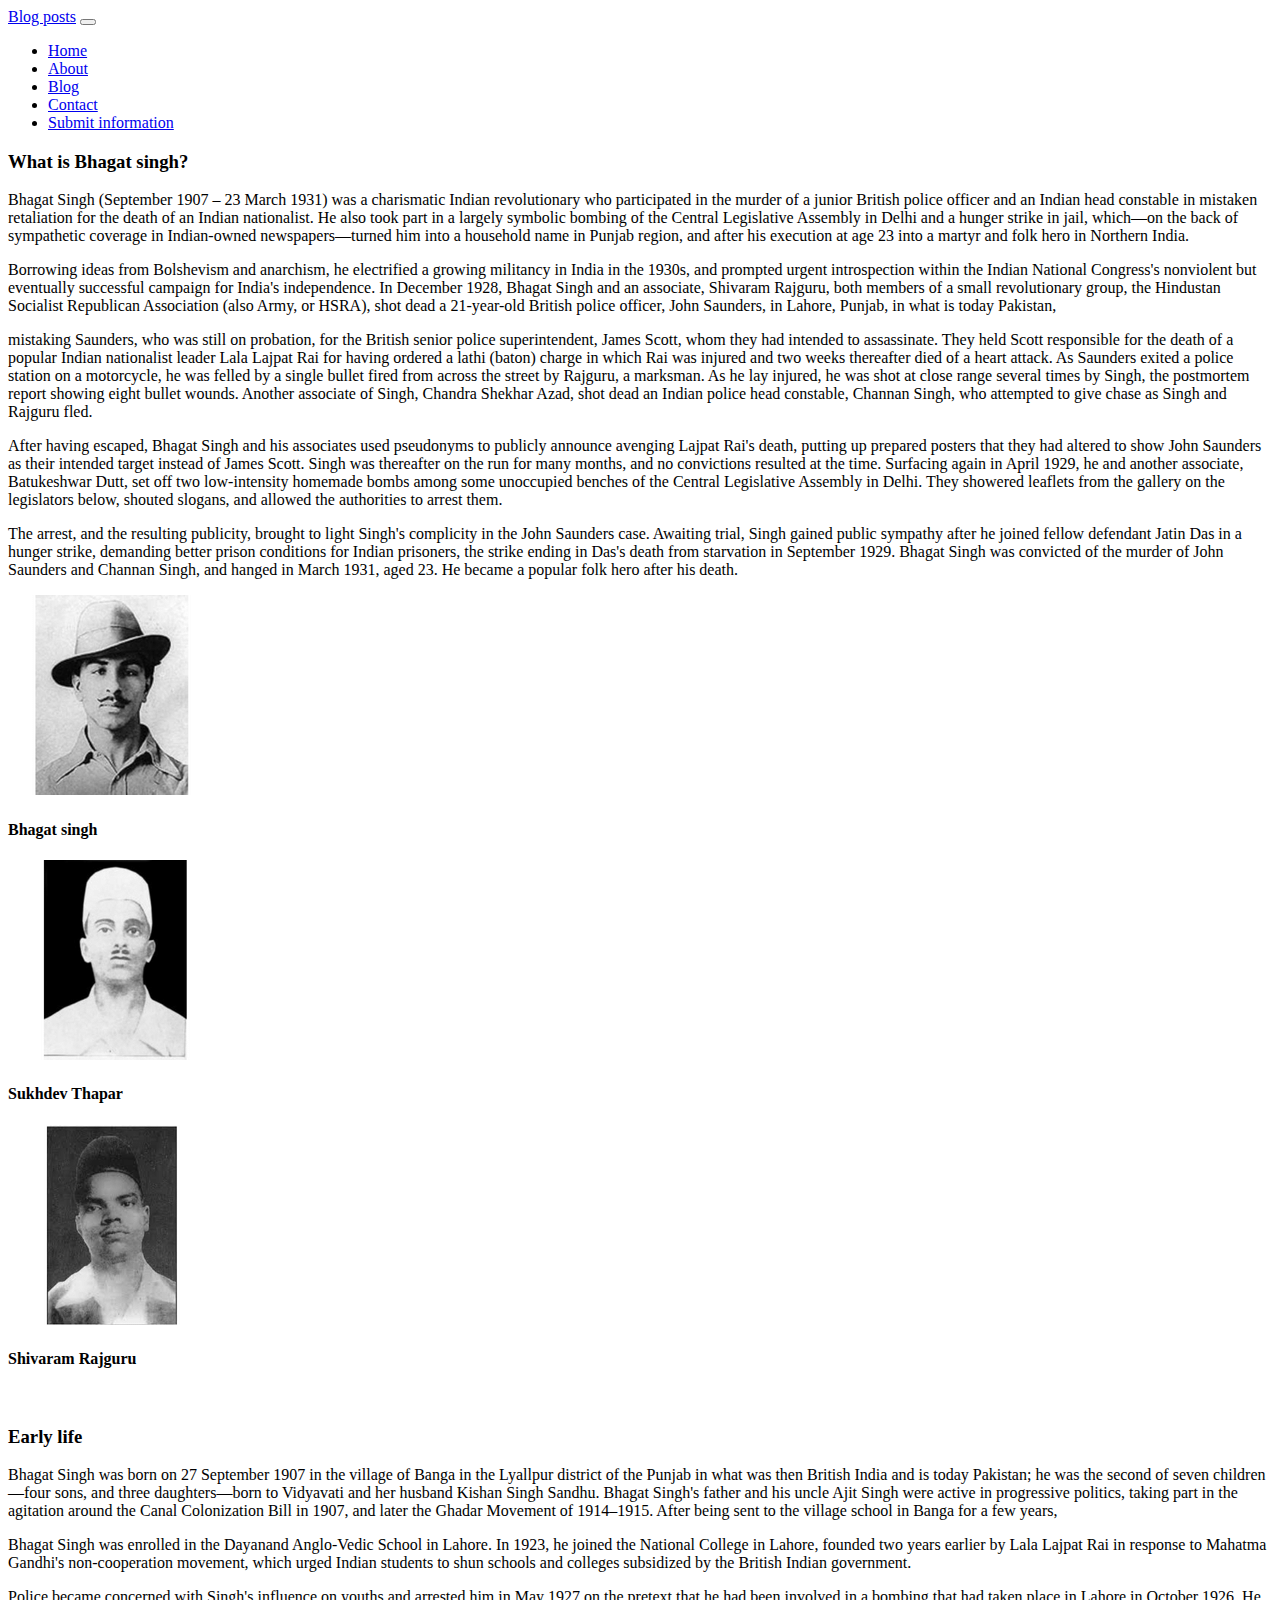
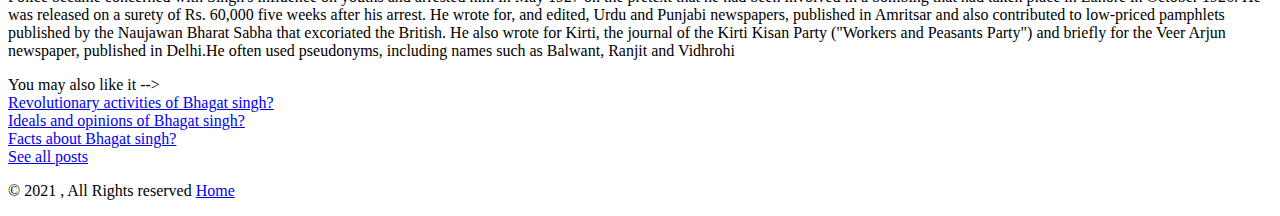
<file: Who-is-Bhagat-singh.html>
<!doctype html>
<html lang="en">

<head>
    <!-- Required meta tags -->
    <meta charset="utf-8">
    <meta name="viewport" content="width=device-width, initial-scale=1">

    <!-- Bootstrap CSS -->
    <link href="https://cdn.jsdelivr.net/npm/bootstrap@5.1.3/dist/css/bootstrap.min.css" rel="stylesheet"
        integrity="sha384-1BmE4kWBq78iYhFldvKuhfTAU6auU8tT94WrHftjDbrCEXSU1oBoqyl2QvZ6jIW3" crossorigin="anonymous">

    <title>What is Bhagat singh?</title>
</head>

<body>
    <nav class="navbar navbar-expand-lg navbar-light bg-dark">
        <div class="container container-fluid navbar navbar-dark bg-dark">
            <a class="navbar-brand" href="#">Blog posts</a>
            <button class="navbar-toggler" type="button" data-bs-toggle="collapse"
                data-bs-target="#navbarSupportedContent" aria-controls="navbarSupportedContent" aria-expanded="false"
                aria-label="Toggle navigation">
                <span class="navbar-toggler-icon"></span>
            </button>

            <ul class="nav navbar-nav navbar-right">
                <li class="nav-item">
                    <a class="nav-link " aria-current="page" href="/">Home</a>
                </li>
                <li class="nav-item">
                    <a class="nav-link" href="about.html">About</a>
                </li>
                <li class="nav-item">
                    <a class="nav-link " href="blog.html">Blog</a>
                </li>
                <li class="nav-item">
                    <a class="nav-link" href="contact.html">Contact</a>
                </li>
                <li class="nav-item " style="width: 200px;">
                    <a class="nav-link" href="submit.html">Submit information</a>
                </li>
            </ul>
        </div>
    </nav>

    <div class="container py-3">

        <div class="text-left title py-3">
            <h3>What is Bhagat singh?</h3>
            <p>Bhagat Singh (September 1907 – 23 March 1931) was a charismatic Indian revolutionary who participated in
                the murder of a junior British police officer and an Indian head constable in mistaken retaliation for
                the death of an Indian nationalist. He also took part in a largely symbolic bombing of the Central
                Legislative Assembly in Delhi and a hunger strike in jail, which—on the back of sympathetic coverage in
                Indian-owned newspapers—turned him into a household name in Punjab region, and after his execution at
                age 23 into a martyr and folk hero in Northern India.
            </p>
            <p>Borrowing ideas from Bolshevism and anarchism, he electrified a growing militancy in India in the 1930s,
                and prompted urgent introspection within the Indian National Congress's nonviolent but eventually
                successful campaign for India's independence.
                In December 1928, Bhagat Singh and an associate, Shivaram Rajguru, both members of a small revolutionary
                group, the Hindustan Socialist Republican Association (also Army, or HSRA), shot dead a 21-year-old
                British police officer, John Saunders, in Lahore, Punjab, in what is today Pakistan,
            </p>
            <p>mistaking Saunders, who was still on probation, for the British senior police superintendent, James
                Scott, whom they had intended to assassinate. They held Scott responsible for the death of a popular
                Indian nationalist leader Lala Lajpat Rai for having ordered a lathi (baton) charge in which Rai was
                injured and two weeks thereafter died of a heart attack. As Saunders exited a police station on a
                motorcycle, he was felled by a single bullet fired from across the street by Rajguru, a
                marksman. As he lay injured, he was shot at close range several times by Singh, the postmortem
                report showing eight bullet wounds. Another associate of Singh, Chandra Shekhar Azad, shot dead an
                Indian police head constable, Channan Singh, who attempted to give chase as Singh and Rajguru fled.
            </p>
            <p>After having escaped, Bhagat Singh and his associates used pseudonyms to publicly announce avenging
                Lajpat Rai's death, putting up prepared posters that they had altered to show John Saunders as their
                intended target instead of James Scott. Singh was thereafter on the run for many months, and no
                convictions resulted at the time. Surfacing again in April 1929, he and another associate,
                Batukeshwar Dutt, set off two low-intensity homemade bombs among some unoccupied benches of the Central
                Legislative Assembly in Delhi.
                They showered leaflets from the gallery on the legislators below, shouted slogans, and allowed the
                authorities to arrest them.
            </p>
            <p>The arrest, and the resulting publicity, brought to light Singh's complicity in the John Saunders case.
                Awaiting trial, Singh gained
                public sympathy after he joined fellow defendant Jatin Das in a hunger strike, demanding better prison
                conditions for Indian prisoners,
                the strike ending in Das's death from starvation in September 1929.
                Bhagat Singh was convicted of the murder of John Saunders and Channan Singh, and hanged in March 1931,
                aged 23. He became a popular folk
                hero after his death.
            </p>

            <div class="row">
                <div class="col-lg-4">
                    <img src="bhagat-singh.png" alt="rajguru">
 
                     <h4>Bhagat singh</h4>                    
                 </div><!-- /.col-lg-4 -->
                <div class="col-lg-4">
                    <img src="sukhdev.png" alt="sukhdev">
                    <h4>Sukhdev Thapar</h4>
                </div><!-- /.col-lg-4 -->
                <div class="col-lg-4">
                   <img src="rajguru.png" alt="rajguru">

                    <h4>Shivaram Rajguru</h4>                    
                </div><!-- /.col-lg-4 -->
               
            </div>


            <br>
            <h3>Early life</h3>
            <p>Bhagat Singh was born on 27 September 1907 in the village of Banga in the Lyallpur district of the Punjab
                in what was then British India and is today Pakistan; he was the second of seven children—four sons, and
                three daughters—born to Vidyavati and her husband Kishan Singh Sandhu. Bhagat Singh's father and his
                uncle Ajit Singh were active in progressive politics, taking part in the agitation around the Canal
                Colonization Bill in 1907, and later the Ghadar Movement of 1914–1915.
                After being sent to the village school in Banga for a few years, </p>
            <p>Bhagat Singh was enrolled in the Dayanand Anglo-Vedic School in Lahore. In 1923, he joined the National
                College in Lahore, founded two years earlier by Lala Lajpat Rai in response to Mahatma Gandhi's
                non-cooperation movement, which urged Indian students to shun schools and colleges subsidized by the
                British Indian government.
            </p>
            <p>Police became concerned with Singh's influence on youths and arrested him in May 1927 on the pretext
                that he had been involved in a bombing that had taken place in Lahore in October 1926. He was released
                on a surety of Rs. 60,000 five weeks after his arrest. He wrote for, and edited, Urdu and Punjabi
                newspapers, published in Amritsar and also contributed to low-priced pamphlets published by the Naujawan
                Bharat Sabha that excoriated the British. He also wrote for Kirti, the journal of the Kirti Kisan Party
                ("Workers and Peasants Party") and briefly for the Veer Arjun newspaper, published in Delhi.He often
                used pseudonyms, including names such as Balwant, Ranjit and Vidhrohi</p>
            You may also like it -->
            <li><a href="Revolutionary-activities-of-Bhagat-singh.html">Revolutionary activities of Bhagat
                    singh?</a><br></li>
            <li><a href="Ideals-and-opinions-of-Bhagat-singh.html">Ideals and opinions of Bhagat singh?</a><br></li>
            <li><a href="Facts-about-Bhagat-singh.html">Facts about Bhagat singh?</a></li>
        </div>
        <div class="d-flex justify-content-between align-items-center">
            <div>
                <a class="btn btn-primary" href="blog.html" role="button">See all posts</a>
            </div>
        </div>
        <div class="row counters position-relative">

        </div>

    </div>
    <footer class="py-3 container border-header">
        <p class="text-center text-muted">© 2021 , All Rights reserved <a href="/">Home</a> </p>
    </footer>
    <!-- Optional JavaScript; choose one of the two! -->

    <!-- Option 1: Bootstrap Bundle with Popper -->
    <script src="https://cdn.jsdelivr.net/npm/bootstrap@5.1.3/dist/js/bootstrap.bundle.min.js"
        integrity="sha384-ka7Sk0Gln4gmtz2MlQnikT1wXgYsOg+OMhuP+IlRH9sENBO0LRn5q+8nbTov4+1p"
        crossorigin="anonymous"></script>

    <!-- Option 2: Separate Popper and Bootstrap JS -->
    <!--
    <script src="https://cdn.jsdelivr.net/npm/@popperjs/core@2.10.2/dist/umd/popper.min.js" integrity="sha384-7+zCNj/IqJ95wo16oMtfsKbZ9ccEh31eOz1HGyDuCQ6wgnyJNSYdrPa03rtR1zdB" crossorigin="anonymous"></script>
    <script src="https://cdn.jsdelivr.net/npm/bootstrap@5.1.3/dist/js/bootstrap.min.js" integrity="sha384-QJHtvGhmr9XOIpI6YVutG+2QOK9T+ZnN4kzFN1RtK3zEFEIsxhlmWl5/YESvpZ13" crossorigin="anonymous"></script>
    -->
</body>

</html>
</file>
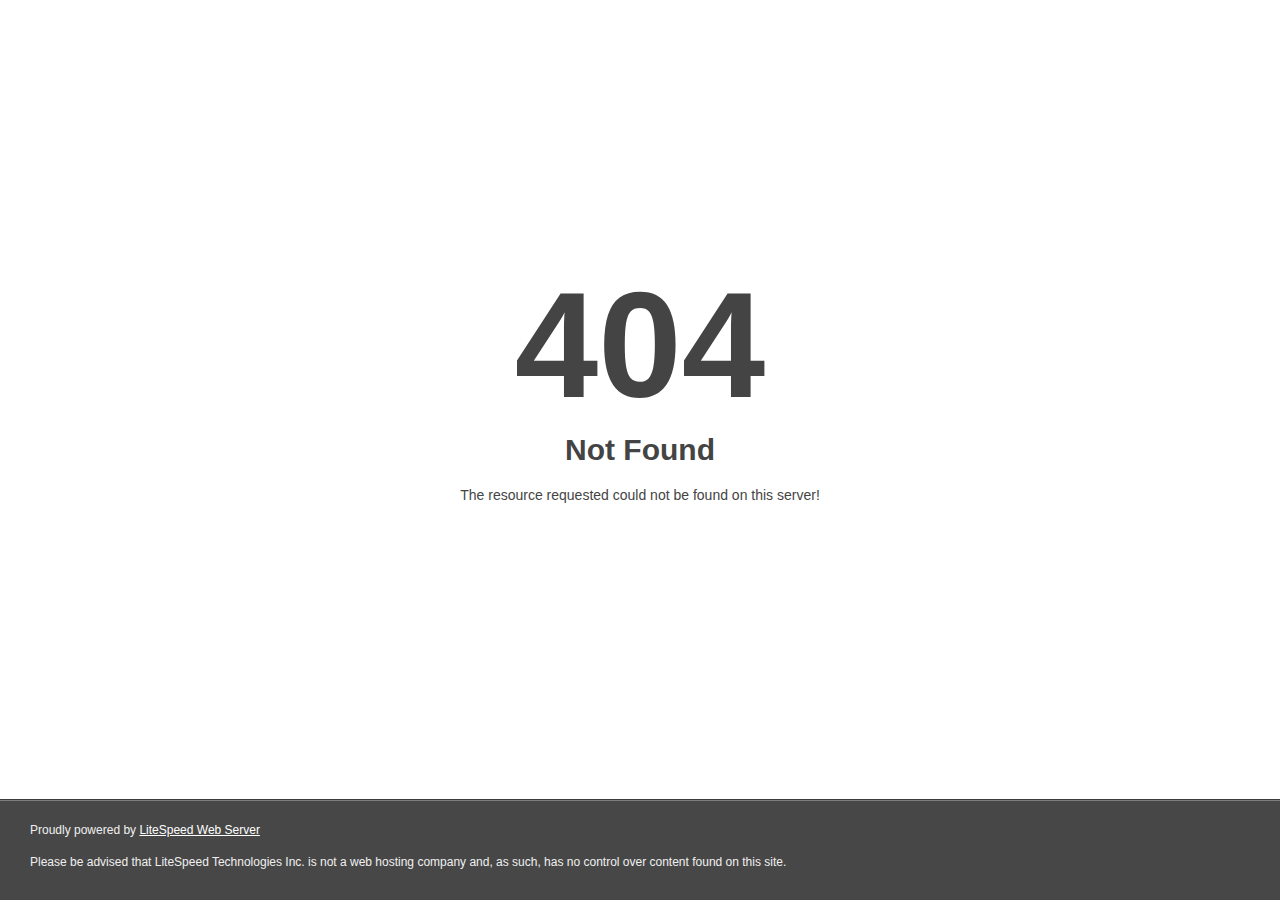
<file: assets/plugins/css/owl.video.play.html>
<!DOCTYPE html>
<html style="height:100%">
<head>
<meta name="viewport" content="width=device-width, initial-scale=1, shrink-to-fit=no" />
<title> 404 Not Found
</title></head>
<body style="color: #444; margin:0;font: normal 14px/20px Arial, Helvetica, sans-serif; height:100%; background-color: #fff;">
<div style="height:auto; min-height:100%; ">     <div style="text-align: center; width:800px; margin-left: -400px; position:absolute; top: 30%; left:50%;">
        <h1 style="margin:0; font-size:150px; line-height:150px; font-weight:bold;">404</h1>
<h2 style="margin-top:20px;font-size: 30px;">Not Found
</h2>
<p>The resource requested could not be found on this server!</p>
</div></div><div style="color:#f0f0f0; font-size:12px;margin:auto;padding:0px 30px 0px 30px;position:relative;clear:both;height:100px;margin-top:-101px;background-color:#474747;border-top: 1px solid rgba(0,0,0,0.15);box-shadow: 0 1px 0 rgba(255, 255, 255, 0.3) inset;">
<br>Proudly powered by  <a style="color:#fff;" href="http://www.litespeedtech.com/error-page">LiteSpeed Web Server</a><p>Please be advised that LiteSpeed Technologies Inc. is not a web hosting company and, as such, has no control over content found on this site.</p></div></body></html>
</file>
